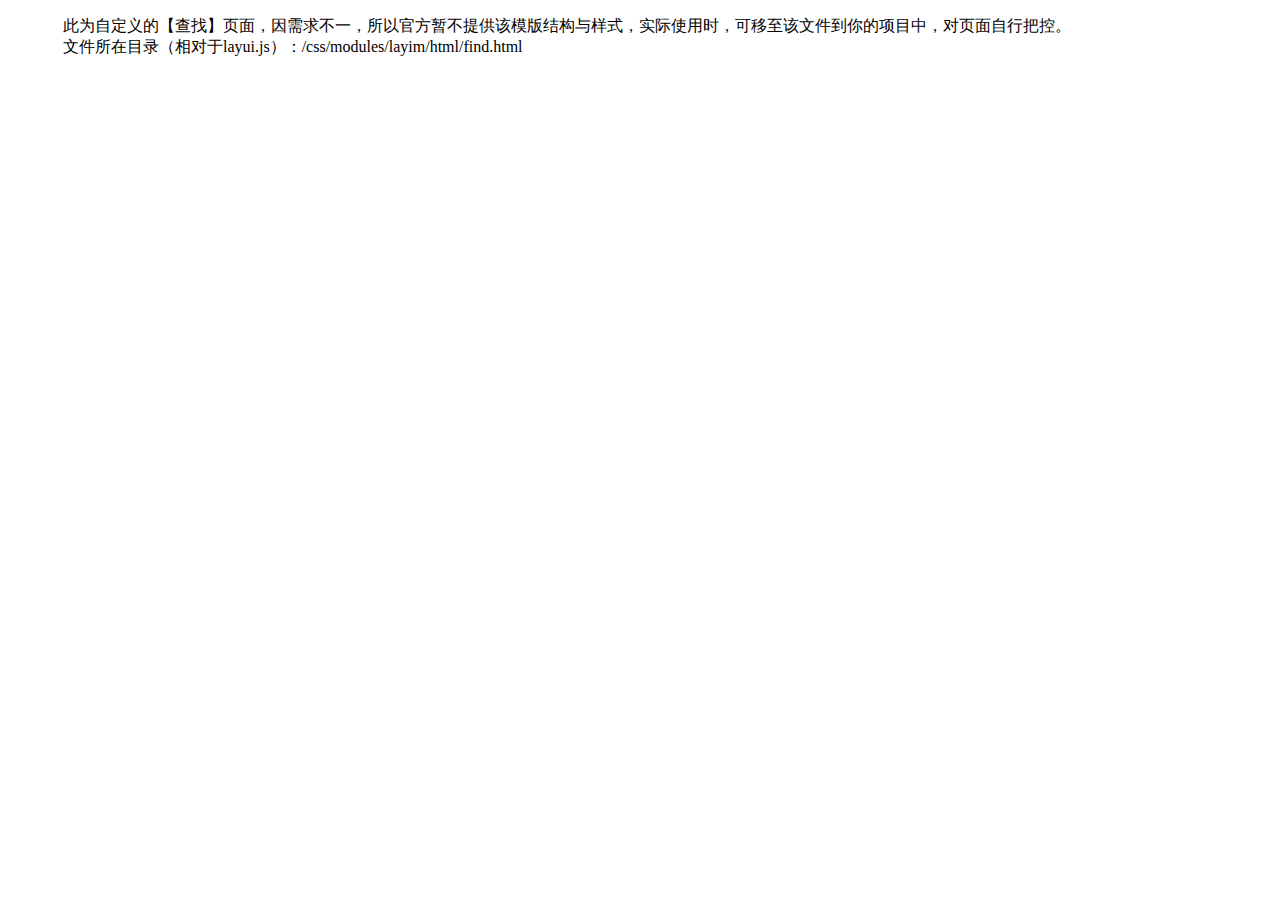
<file: web_v2/include/layuiadmin/layui/css/modules/layim/html/find.html>
<!DOCTYPE html>
<html>
<head>
<meta charset="utf-8">
<meta name="viewport" content="width=device-width, initial-scale=1, maximum-scale=1">
<title>发现</title>

<link rel="stylesheet" href="http://local.res.layui.com/layui/src/css/layui.css">
<style>

</style>
</head>
<body>

<div style="margin: 15px;">
  <blockquote class="layui-elem-quote">此为自定义的【查找】页面，因需求不一，所以官方暂不提供该模版结构与样式，实际使用时，可移至该文件到你的项目中，对页面自行把控。
  <br>文件所在目录（相对于layui.js）：/css/modules/layim/html/find.html</blockquote>
</div>



<script src="http://local.res.layui.com/layui/src/layui.js"></script>
<script>
layui.use(['layim', 'laypage'], function(){
  var layim = layui.layim
  ,layer = layui.layer
  ,laytpl = layui.laytpl
  ,$ = layui.jquery
  ,laypage = layui.laypage;
  
  //一些添加好友请求之类的交互参见文档
  
});
</script>
</body>
</html>
</file>
